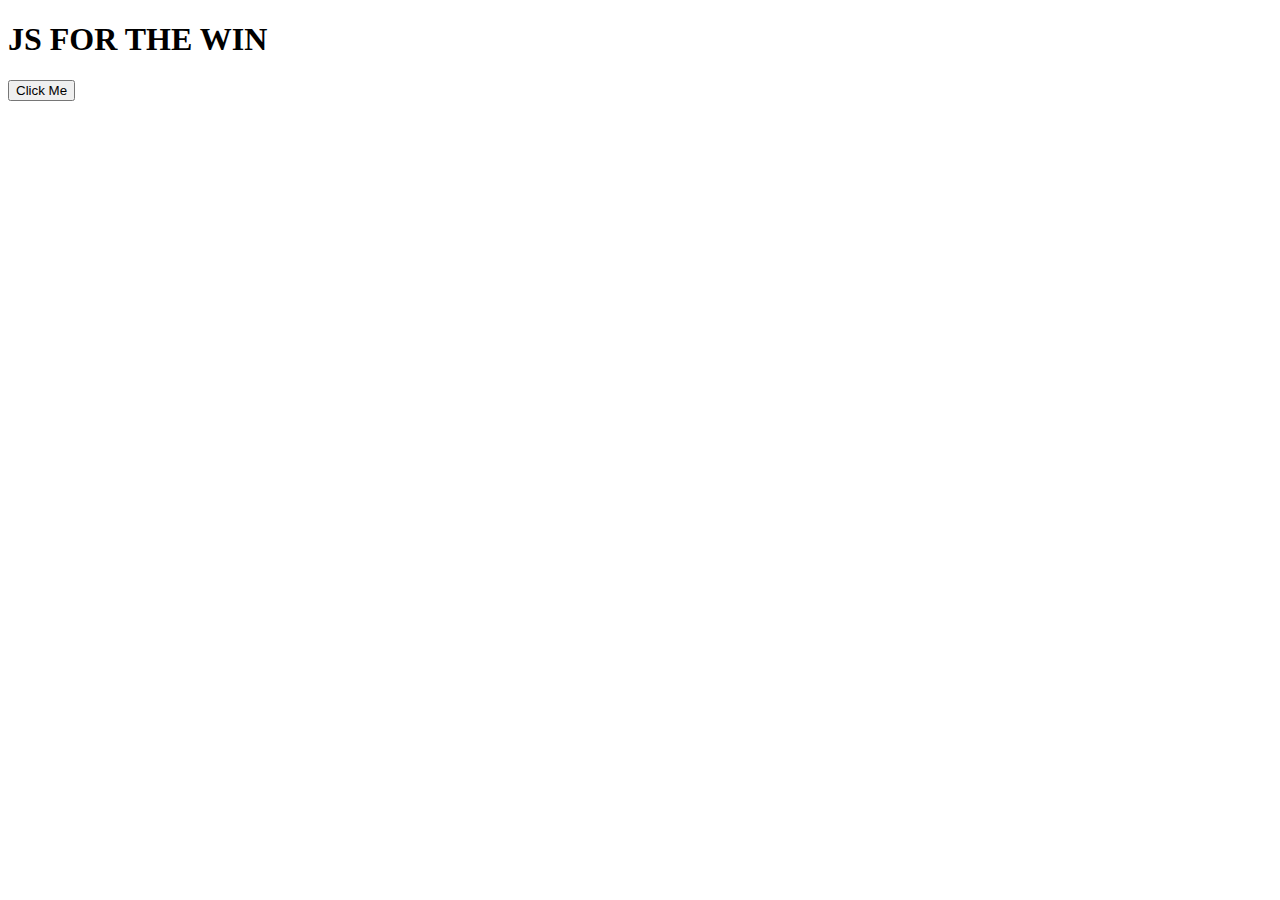
<file: session-four/index.html>
<!DOCTYPE html>
<html lang="en">
  <head>
    <meta charset="UTF-8" />
    <meta http-equiv="X-UA-Compatible" content="IE=edge" />
    <meta name="viewport" content="width=device-width, initial-scale=1.0" />
    <title>JS for the Win</title>
  </head>
  <body>
    <h1>JS FOR THE WIN</h1>
    <button id="the-button">Click Me</button>
    <script src="basics.js"></script>
  </body>
</html>
</file>
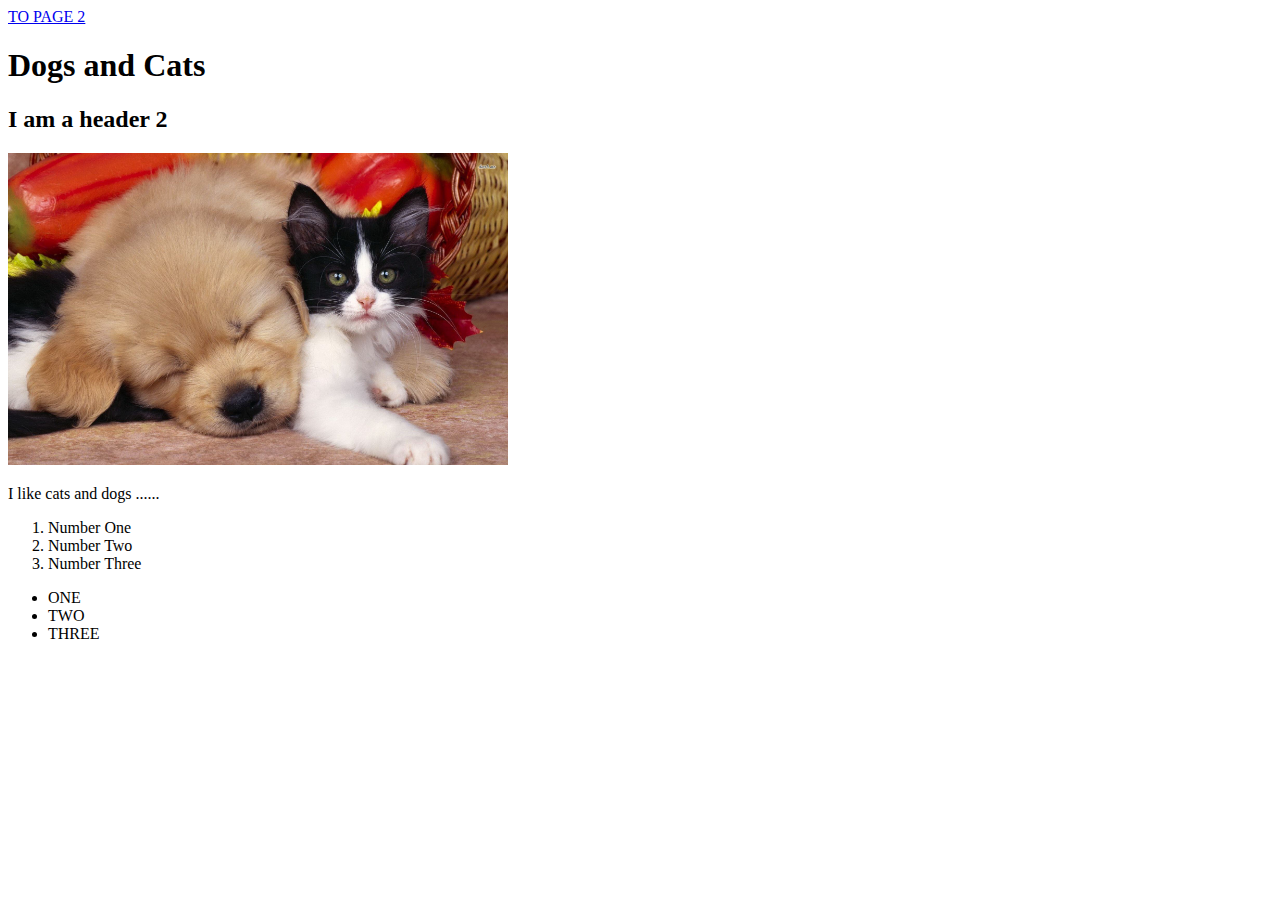
<file: session-one/index.html>
<!DOCTYPE html>
<html lang="en">
  <head>
    <meta charset="UTF-8" />
    <meta http-equiv="X-UA-Compatible" content="IE=edge" />
    <meta name="viewport" content="width=device-width, initial-scale=1.0" />
    <title>CFG Web Development Session One - HTML Basics</title>
  </head>
  <!-- The entirety of this is called the Dev Environment -->
  <body>
    <a href="page2.html">TO PAGE 2</a>
    <h1>Dogs and Cats</h1>
    <h2>I am a header 2</h2>
    <!-- Alt tag is important for visually impaired people -->
    <img src="cute_cat_dog.jpg" width="500" alt="cute cat and dog" />
    <!-- Lorem + tag is a good paragraph filler -->
    <p>I like cats and dogs ......</p>
    <ol>
      <li>Number One</li>
      <li>Number Two</li>
      <li>Number Three</li>
    </ol>
    <ul>
      <li>ONE</li>
      <li>TWO</li>
      <li>THREE</li>
    </ul>
  </body>
</html>
</file>
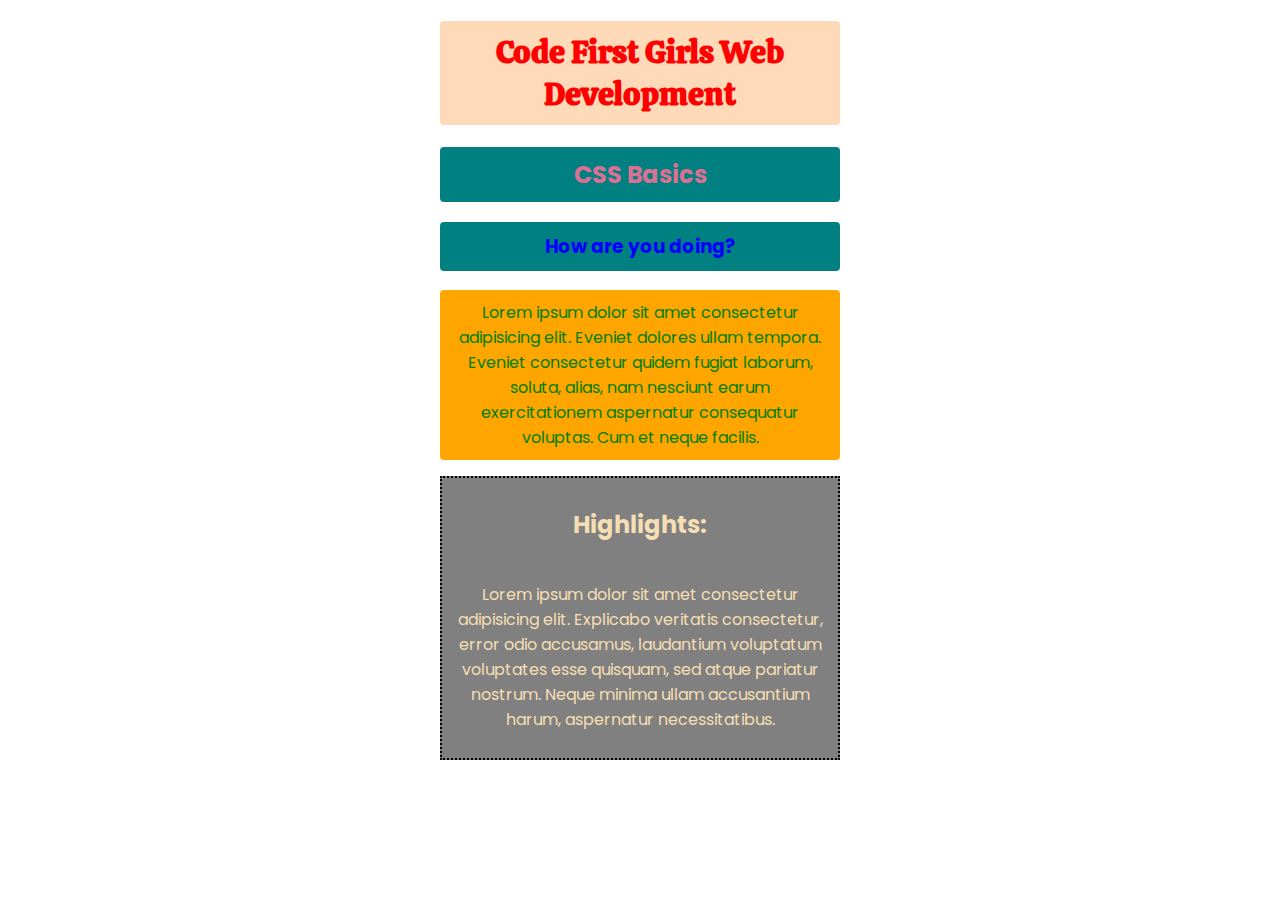
<file: session-two/index.html>
<!DOCTYPE html>
<html lang="en">
  <head>
    <meta charset="UTF-8" />
    <meta http-equiv="X-UA-Compatible" content="IE=edge" />
    <meta name="viewport" content="width=device-width, initial-scale=1.0" />
    <link rel="preconnect" href="https://fonts.googleapis.com" />
    <link rel="preconnect" href="https://fonts.gstatic.com" crossorigin />
    <link
      href="https://fonts.googleapis.com/css2?family=Calistoga&family=Poppins:ital,wght@0,400;0,700;1,200&display=swap"
      rel="stylesheet"
    />
    <link rel="stylesheet" href="styles.css" />
    <title>CFG Web Development Session Two - CSS Basics</title>
  </head>
  <body>
    <main>
      <h1>Code First Girls Web Development</h1>
      <h2 class="greet" id="specific">CSS Basics</h2>
      <h3 class="greet">How are you doing?</h3>
      <p class="description">
        Lorem ipsum dolor sit amet consectetur adipisicing elit. Eveniet dolores
        ullam tempora. Eveniet consectetur quidem fugiat laborum, soluta, alias,
        nam nesciunt earum exercitationem aspernatur consequatur voluptas. Cum
        et neque facilis.
      </p>
      <div class="box">
        <h2>Highlights:</h2>
        <p>
          Lorem ipsum dolor sit amet consectetur adipisicing elit. Explicabo
          veritatis consectetur, error odio accusamus, laudantium voluptatum
          voluptates esse quisquam, sed atque pariatur nostrum. Neque minima
          ullam accusantium harum, aspernatur necessitatibus.
        </p>
      </div>
    </main>
  </body>
</html>
</file>
<file: session-two/styles.css>
:root {
  --primary-font-family: "Calistoga", cursive;
  --default-font-family: "Poppins", sans-serif;
}

main {
  margin: 0 auto;
  max-width: 400px;
  text-align: center;
  font-family: var(--default-font-family);
}

h1,
h2,
h3,
p {
  border-radius: 4px;
  padding: 10px;
}

h1 {
  color: red;
  background-color: peachpuff;
  font-family: var(--primary-font-family);
}

.greet {
  color: blue;
  background-color: teal;
}

.description {
  color: green;
  background-color: orange;
}

.box {
  color: wheat;
  background-color: gray;
  border: 2px dotted black;
}

#specific {
  color: palevioletred;
}
</file>
